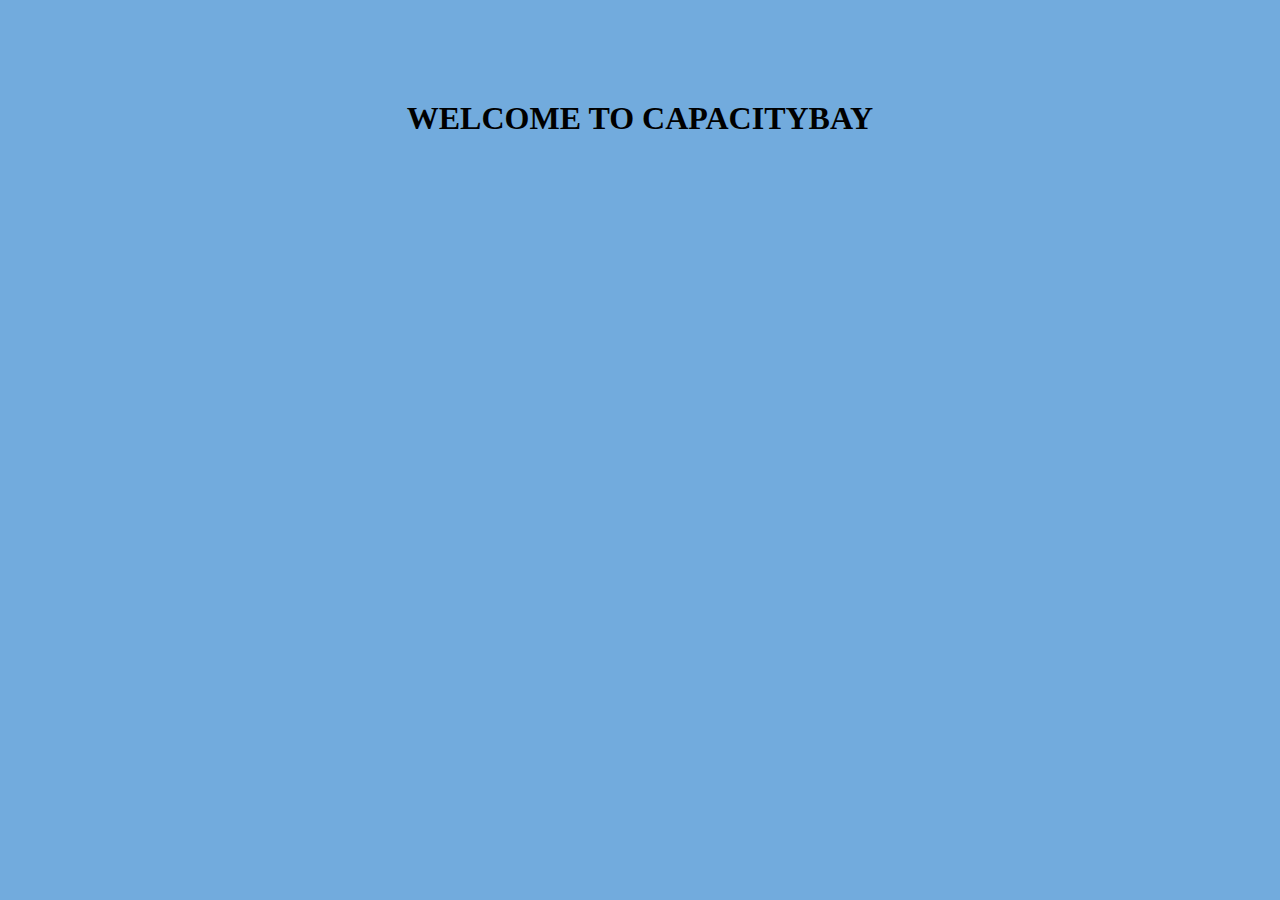
<file: index.html>
<!DOCTYPE html>
<html lang="en">
<head>
    <meta charset="UTF-8">
    <meta http-equiv="X-UA-Compatible" content="IE=edge">
    <meta name="viewport" content="width=device-width, initial-scale=1.0">
    <title>BMI ADVANCED</title>
    <link href="style.css" rel="stylesheet">
    <script src="script.js"></script>
</head>
<body>
    <h1>WELCOME TO CAPACITYBAY</h1>
    
    <script>
        var weight = parseInt(prompt('please enter your weight'))
        var height = parseFloat(prompt('please enter your height'))
        function bmiAdvanced(weight, height){
            var bmi = weight /(height * height);
            var bmiRound = Math.round(bmi); 
            var output;
        if(bmiRound < 18.5) {
            var output = `Your BMI is ${bmiRound} so you are underweight.`;
            }else if(bmiRound >= 18.5 && 24.9){
            var output = `Your BMI is ${bmiRound}, so you have a normal weight.`;
            }else if(bmiRound > 24.9 ) 
            var output = `Your BMI is ${bmiRound}, so you are overweight`;
            //return output;
            alert(output);
        }
        bmiAdvanced(65, 1.8)
    </script>
</body>
</html>
</file>
<file: style.css>
*{
    margin: 0;

}
body{
    background-color: rgb(114, 171, 221);
}
h1{
    margin-top: 100px;
    text-align: center;
}
</file>
